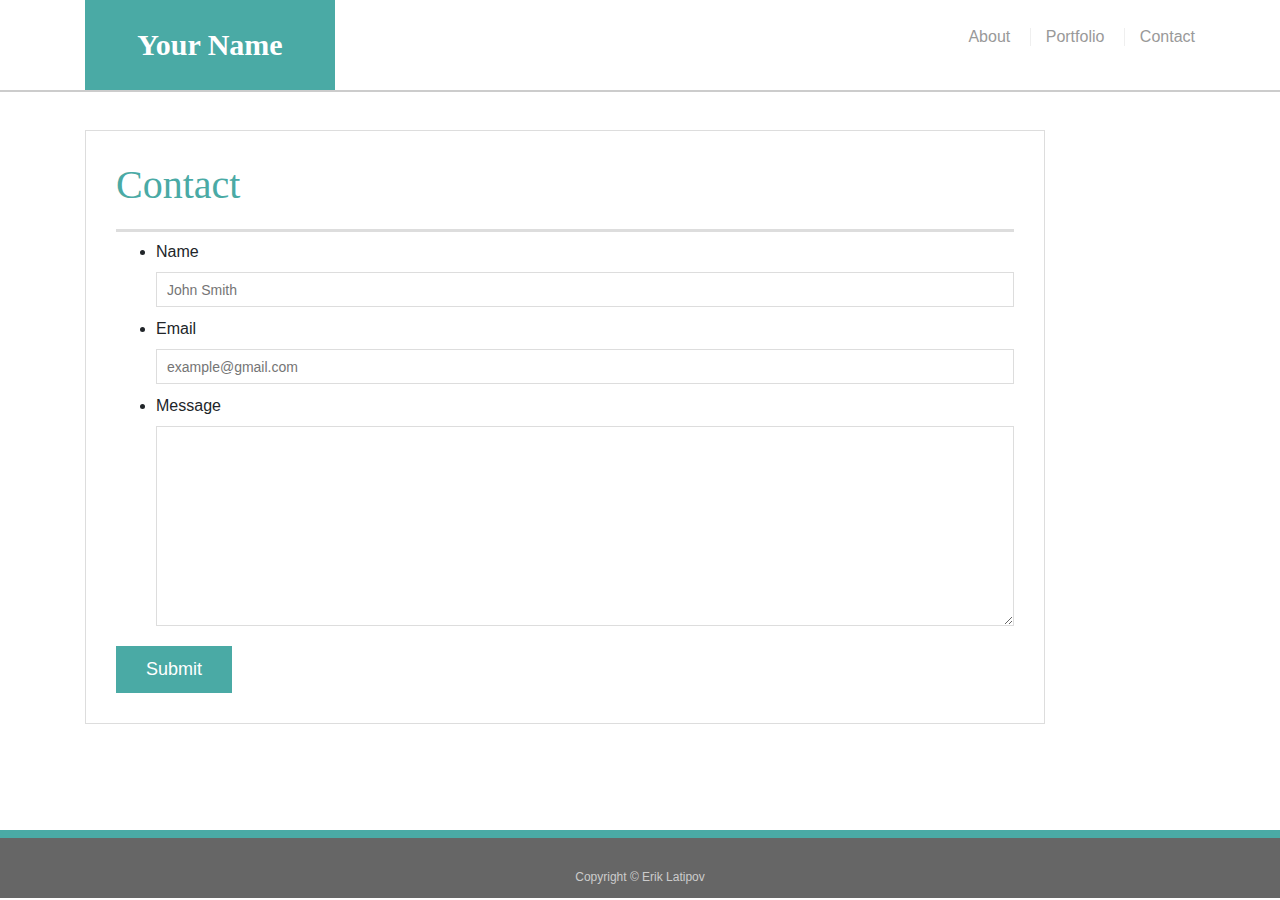
<file: contact.html>
<!doctype html>
<html lang="en-us">

<head>
  <meta charset="UTF-8">
  <title>Contact | Erik Latipov</title>
  <link rel="stylesheet" type="text/css" href="style.css">
  <link href="https://stackpath.bootstrapcdn.com/bootstrap/4.3.1/css/bootstrap.min.css" rel="stylesheet" integrity="sha384-ggOyR0iXCbMQv3Xipma34MD+dH/1fQ784/j6cY/iJTQUOhcWr7x9JvoRxT2MZw1T" crossorigin="anonymous">
  <meta name="viewport" content="width-device-width, initial-scale=1">
</head>


<body>

  <header id="masthead">
    <div class="container">
      <a href="index.html" id="logo">Your Name</a>
      <nav>
        <a href="index.html">About</a>
        <a href="portfolio.html">Portfolio</a>
        <a href="contact.html">Contact</a>
      </nav>
    </div>
  </header>

  <div id="main-container" class="container">
    <section class="main-section">
      <h1>Contact</h1>

      <form id="contact-form">
        <ul>
          <li>
            <label for="name">Name</label>
            <input type="text" id="name" name="name" placeholder="John Smith" required="required">
          </li>
          <li>
            <label for="email">Email</label>
            <input type="email" id="email" name="email" placeholder="example@gmail.com" required="required">
          </li>
          <li>
            <label for="message">Message</label>
            <textarea id="message" name="message" required="required"></textarea>
          </li>
        </ul>
        <input type="submit">
      </form>

    </section>

  </div>

  <footer>
    <div class="container">
      Copyright &copy Erik Latipov 
    </div>
  </footer>
</body>

</html>
</file>
<file: style.css>
body {
    font-family: Arial, "Helvetica Neue", Helvetica, sans-serif;
    font-size: 18px;
    line-height: 34px;
    color: #777777;
    background-image: url("C:\Users\Erik\ErikLatipov.github.io\About_me2\6.PNG");
    padding: 0;
    margin: 0;
  }
  
  * {
    box-sizing: border-box;
  }
  
  /* general */
  
  .container {
    width: 100%;
    max-width: 960px;
    margin: 0 auto;
    clear: both;
  }
  
  h1,
  h2,
  h3,
  p {
    margin-bottom: 20px;
  }
  
  p:last-child {
    margin-bottom: 0;
  }
  
  h1,
  h2,
  h3 {
    font-family: Georgia, Times, "Times New Roman", serif;
    font-weight: 700;
    color: #4aaaa5;
  }
  
  h1 {
    padding-bottom: 20px;
    font-size: 30px;
    line-height: 49px;
    border-bottom: 3px solid #dddddd;
  }
  
  h2,
  h3 {
    font-size: 22px;
  }
  
  /* header */
  
  #masthead {
    position: fixed;
    z-index: 99;
    width: 100%;
    margin: 0 0 30px;
    overflow: auto;
    color: #ffffff;
    background: #ffffff;
    border-bottom: 2px solid #cccccc;
  }
  
  #logo {
    float: left;
    width: 250px;
    height: 90px;
    font-family: Georgia, Times, "Times New Roman", serif;
    font-size: 30px;
    font-weight: 700;
    line-height: 90px;
    color: #ffffff;
    text-align: center;
    text-decoration: none;
    background: #4aaaa5;
  }
  
  nav {
    float: right;
    margin-top: 25px;
  }
  
  nav a {
    display: inline-block;
    padding-left: 15px;
    margin-left: 15px;
    line-height: 18px;
    color: #999;
    text-decoration: none;
    border-left: 1px solid #efefef;
  }
  
  nav a:first-child {
    border-left: 0 none;
  }
  
  /* footer */
  
  footer {
    padding: 30px 0;
    clear: both;
    font-size: 12px;
    color: #ffffff;
    color: #cccccc;
    text-align: center;
    background: #666666;
    border-top: 8px solid #4aaaa5;
    height: 50px;
  }
  
  h3, h2 {
    padding-bottom: 20px;
    margin-bottom: 15px;
    line-height: 22px;
    border-bottom: 2px solid #eeeeee;
  }
  
  /* main */
  
  #main-container {
    padding-top: 130px;
    min-height: calc(100vh - 70px);
  }
  
  .main-section {
    float: left;
    width: 100%;
    max-width: 960px;
    padding: 30px;
    margin: 0 0 40px;
    background: #ffffff;
    border: 1px solid #dddddd;
  }
  
  /* portfolio page */
  
  .work {
    position: relative;
    float: left;
    width: 274px;
    margin: 20px 0 25px;
    overflow: auto;
  }
  
  .work:nth-child(even) {
    margin-right: 40px;
  }
  
  .work img {
    width: 100%;
    border: 0 none;
    opacity: 0.8;
  }
  
  .work h3 {
    position: absolute;
    bottom: 20px;
    width: 100%;
    padding: 15px;
    margin-bottom: 0;
    font-weight: 300;
    line-height: 30px;
    color: #ffffff;
    text-align: center;
    background: #4aaaa5;
    border-bottom: 0;
  }
  
  .auth-image {
    float: left;
    width: 200px;
    height: auto;
    margin-top: 10px;
    margin-right: 25px;
  }
  
  /* contact page */
  
  #contact-form ul {
    margin-bottom: 20px;
  }
  
  #contact-form li {
    margin-bottom: 10px;
  }
  
  label,
  input[type=text],
  input[type=email],
  textarea {
    display: block;
    width: 100%;
  }
  
  input[type=text],
  input[type=email],
  textarea {
    height: 35px;
    padding: 0 10px;
    font-size: 14px;
    border: 1px solid #dddddd;
  }
  
  textarea {
    height: 200px;
  }
  
  input[type=submit] {
    padding: 10px 30px;
    font-size: 18px;
    color: #ffffff;
    cursor: pointer;
    background: #4aaaa5;
    border: 0 none;
  }
</file>
